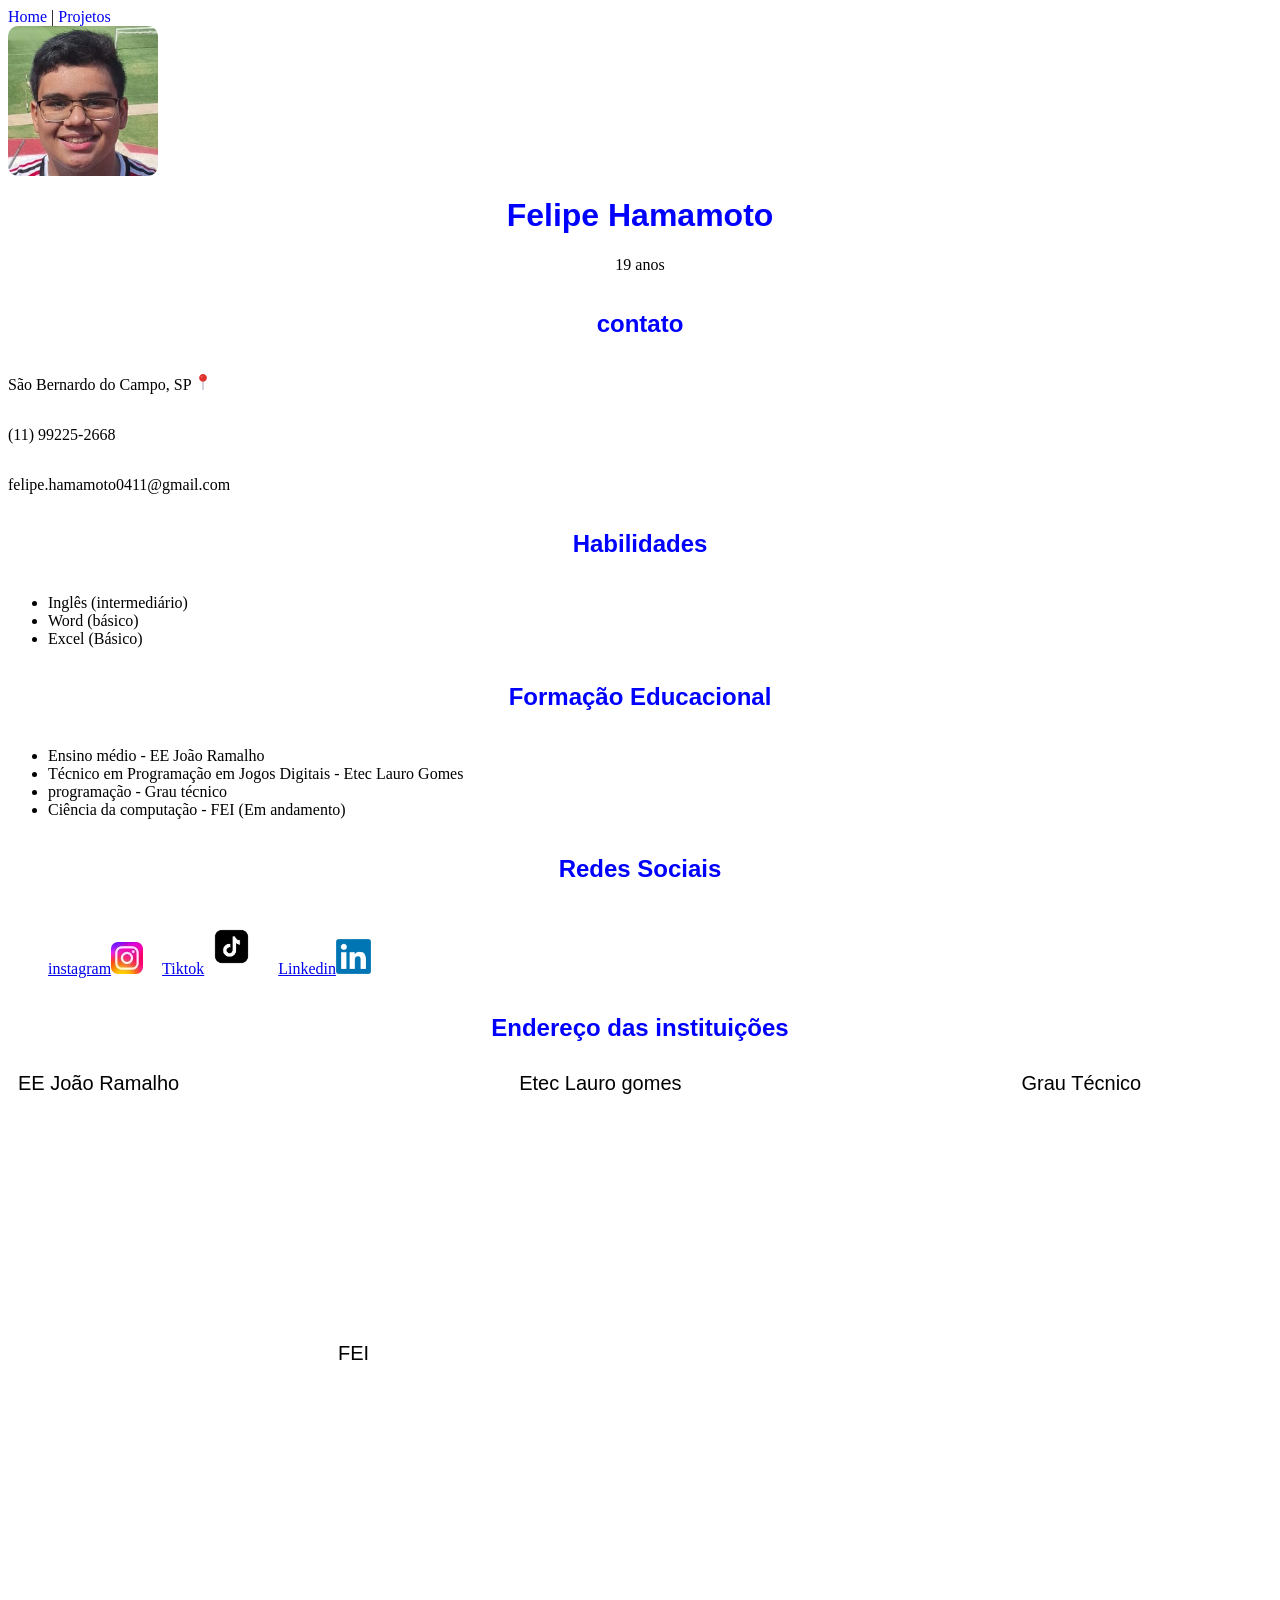
<file: index.html>
<!doctype html>
<html lang="en">
  <head>
    <meta charset="UTF-8" />
    <title>Felipe Hamamoto</title>
    <link rel="stylesheet" href="style.css">
  </head>
  <body>

  <div id="cabecalho">
    <a href="#">Home</a> | <a href="projects.html">Projetos</a>
    <img src="Imagens/Foto para o portfólio.jpg" alt="" />
    <h1>Felipe Hamamoto</h1>
    <p>19 anos</p>
  </div>

    <div id="contato">
      <h2>contato</h2>
      <p>São Bernardo do Campo, SP <img src="Imagens/alfinete.png" alt="" /></p>
      <p>(11) 99225-2668</p>
      <p>felipe.hamamoto0411@gmail.com</p>
    </div>
    
    <div id="habilidades">
      <h2>Habilidades</h2>
      <ul>
        <li>Inglês (intermediário)</li>
        <li>Word (básico)</li>
        <li>Excel (Básico)</li>
      </ul>
    </div>

    <div id="formacao">
      <h2>Formação Educacional</h2>
      <ul>
        <li>Ensino médio - EE João Ramalho</li>
        <li>Técnico em Programação em Jogos Digitais - Etec Lauro Gomes</li>
        <li>programação - Grau técnico</li>
        <li>Ciência da computação - FEI (Em andamento)</li>
      </ul>
    </div>

    <div id="redesSociais"> 
      <h2>Redes Sociais</h2>
      <ul>
        <li>
        <a href="instagram.com/bendizito">instagram</a
        ><img src="Imagens/instagram.png" alt="" />
        </li>
        <li>
        <a href="https://www.tiktok.com/@bendizitooficial">Tiktok</a
        ><img src="Imagens/Tiktok.webp" width="55px" height="55px" alt="" />
        </li>
        <li><a href="https://www.linkedin.com/in/felipe-hamamoto-867076312/">Linkedin</a><img src="Imagens/LinkedIn.png" width="35px" height="35px" alt="">
       </li>
      </ul>
    </div>

    <div id="endereco">
      <h2>Endereço das instituições</h2>
      <p>EE João Ramalho</p>
      <iframe src="https://www.google.com/maps/embed?pb=!1m18!1m12!1m3!1d913.2230119680602!2d-46.548728397537026!3d-23.7155487871372!2m3!1f0!2f0!3f0!3m2!1i1024!2i768!4f13.1!3m3!1m2!1s0x94ce4184517ea847%3A0x52da8329d59723a5!2s%E2%80%8BEscola%20Estadual%20Jo%C3%A3o%20Ramalho!5e0!3m2!1spt-BR!2sbr!4v1787240930325!5m2!1spt-BR!2sbr" width="300" height="250" style="border:0;" allowfullscreen="" loading="lazy" referrerpolicy="strict-origin-when-cross-origin"></iframe>
      <p>Etec Lauro gomes</p>
      <iframe src="https://www.google.com/maps/embed?pb=!1m18!1m12!1m3!1d3254.8379694925084!2d-46.54829878361734!3d-23.69625443894045!2m3!1f0!2f0!3f0!3m2!1i1024!2i768!4f13.1!3m3!1m2!1s0x94ce4230e86e2165%3A0xa945f637af54fea3!2sEscola%20T%C3%A9cnica%20Estadual%20Lauro%20Gomes!5e0!3m2!1spt-BR!2sbr!4v1787241134612!5m2!1spt-BR!2sbr" width="300" height="250" style="border:0;" allowfullscreen="" loading="lazy" referrerpolicy="strict-origin-when-cross-origin"></iframe>
      <p>Grau Técnico</p>
      <iframe src="https://www.google.com/maps/embed?pb=!1m18!1m12!1m3!1d609.5065463986166!2d-46.54957999858031!3d-23.714839501597748!2m3!1f0!2f0!3f0!3m2!1i1024!2i768!4f13.1!3m3!1m2!1s0x94ce410cb4cf5a95%3A0x2962d38e9623eed1!2sGrau%20T%C3%A9cnico%20S%C3%A3o%20Bernardo%20do%20Campo%3A%20Administra%C3%A7%C3%A3o%2C%20Enfermagem%20e%20Radiologia!5e0!3m2!1spt-BR!2sbr!4v1787241261581!5m2!1spt-BR!2sbr" width="300" height="250" style="border:0;" allowfullscreen="" loading="lazy" referrerpolicy="strict-origin-when-cross-origin"></iframe>
      <P>FEI</P>
      <iframe src="https://www.google.com/maps/embed?pb=!1m18!1m12!1m3!1d1291.409455140529!2d-46.579670963467024!3d-23.72391813552445!2m3!1f0!2f0!3f0!3m2!1i1024!2i768!4f13.1!3m3!1m2!1s0x94ce4158ef9c7c05%3A0x776b798985695f52!2sFEI%20Campus%20S%C3%A3o%20Bernardo%20do%20Campo!5e0!3m2!1spt-BR!2sbr!4v1787241315514!5m2!1spt-BR!2sbr" width="300" height="250" style="border:0;" allowfullscreen="" loading="lazy" referrerpolicy="strict-origin-when-cross-origin"></iframe>
         
    </div>
</body>
</html>
</file>
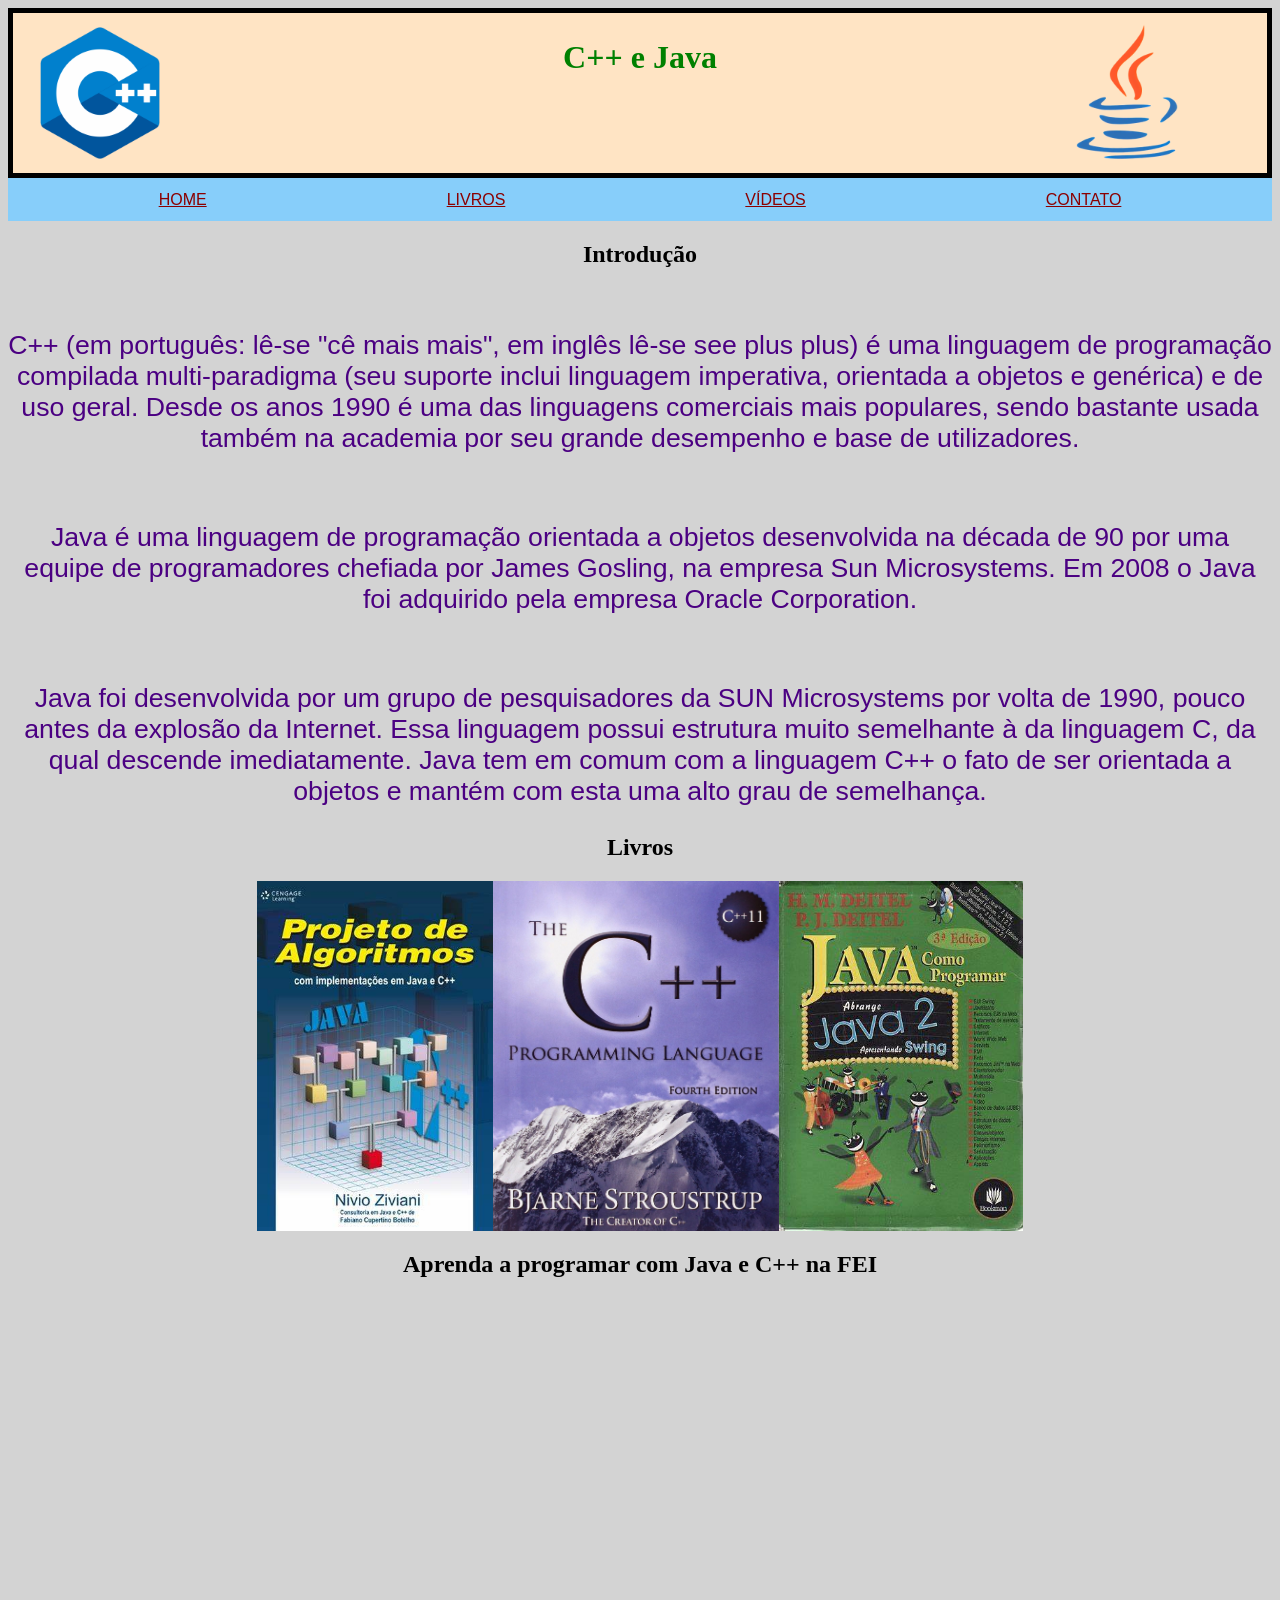
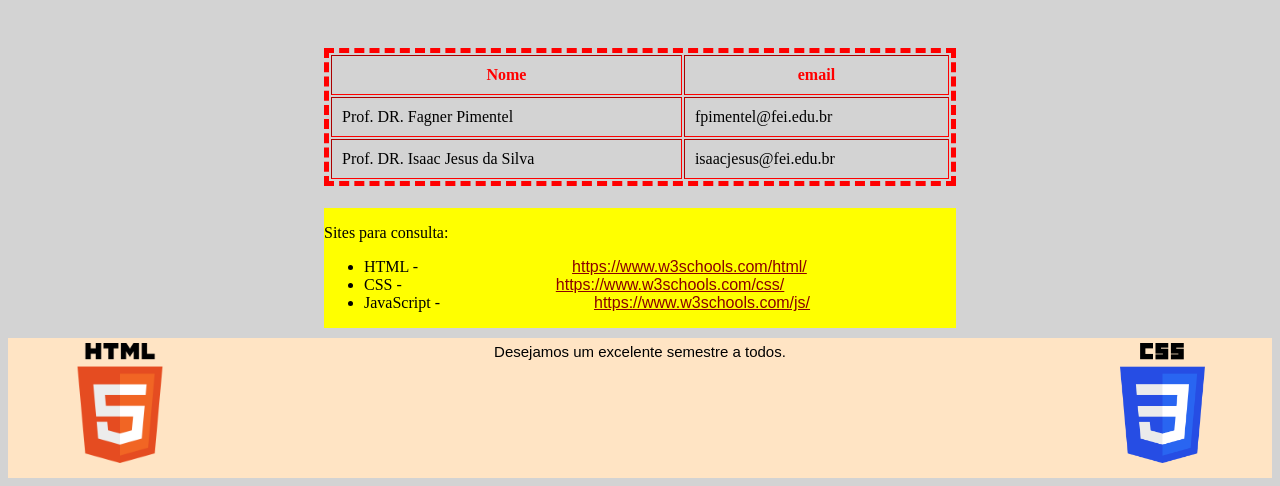
<file: copy.html>
<!doctype html>
<html lang="en">
  <head>
    <meta charset="UTF-8" />
    <meta name="viewport" content="width=device-width, initial-scale=1.0" />
    <title>Document</title>
    <link rel="stylesheet" href="copy.css" />
  </head>
  <body>
    <div id="cabecalho">
      <img id="c" src="Imagens/c++.png" alt="c++" width="150px" />
      <h1>C++ e Java</h1>
      <img id="java" src="Imagens/java.png" alt="java" width="150px" />
    </div>

    <div id="menu">
      <a href="#">HOME</a>
      <a href="#">LIVROS</a>
      <a href="#">VÍDEOS</a>
      <a href="#">CONTATO</a>
    </div>

    <div id="texto">
      <h2>Introdução</h2>
    </div>

    <div class="p">
      <p>
        C++ (em português: lê-se "cê mais mais", em inglês lê-se see plus plus)
        é uma linguagem de programação compilada multi-paradigma (seu suporte
        inclui linguagem imperativa, orientada a objetos e genérica) e de uso
        geral. Desde os anos 1990 é uma das linguagens comerciais mais
        populares, sendo bastante usada também na academia por seu grande
        desempenho e base de utilizadores.
      </p>
    </div>

    <div class="p">
      <p>
        Java é uma linguagem de programação orientada a objetos desenvolvida na
        década de 90 por uma equipe de programadores chefiada por James Gosling,
        na empresa Sun Microsystems. Em 2008 o Java foi adquirido pela empresa
        Oracle Corporation.
      </p>
    </div>

    <div class="p">
      <p>
        Java foi desenvolvida por um grupo de pesquisadores da SUN Microsystems
        por volta de 1990, pouco antes da explosão da Internet. Essa linguagem
        possui estrutura muito semelhante à da linguagem C, da qual descende
        imediatamente. Java tem em comum com a linguagem C++ o fato de ser
        orientada a objetos e mantém com esta uma alto grau de semelhança.
      </p>
    </div>

    <div id="livrosTexto">
      <h2>Livros</h2>
    </div>

    <div id="livrosImg">
      <img src="Imagens/book1.jpg" alt="" />
      <img src="Imagens/book2.jpg" alt="" />
      <img src="Imagens/book3.jpg" alt="" />
    </div>

    <div id="feiTexto">
      <h2>Aprenda a programar com Java e C++ na FEI</h2>
    </div>

    <div id="feiVideoMapa">
      <iframe
        width="350"
        height="350"
        src="https://www.youtube.com/embed/4MHAOPxcnsQ"
        title="YouTube video player"
        frameborder="0"
        allowfullscreen
      >
      </iframe>

      <iframe
        src="https://www.google.com/maps/embed?pb=!1m18!1m12!1m3!1d1826.3242766096942!2d-46.58064880013906!3d-23.724241311892673!2m3!1f0!2f0!3f0!3m2!1i1024!2i768!4f13.1!3m3!1m2!1s0x94ce4158ef9c7c05%3A0x776b798985695f52!2sFEI%20Campus%20S%C3%A3o%20Bernardo%20do%20Campo!5e0!3m2!1spt-BR!2sbr!4v1788662191559!5m2!1spt-BR!2sbr"
        width="350"
        height="350"
        style="border: 0"
        allowfullscreen=""
        loading="lazy"
        referrerpolicy="strict-origin-when-cross-origin"
      ></iframe>
    </div>

    <div class="conteudo">
      <div>
        <table id="contatos" border="1">
          <tr>
            <th colspan="1">Nome</th>
            <th colspan="1">email</th>
          </tr>

          <tr>
            <td>Prof. DR. Fagner Pimentel</td>
            <td>fpimentel@fei.edu.br</td>
          </tr>

          <tr>
            <td>Prof. DR. Isaac Jesus da Silva</td>
            <td>isaacjesus@fei.edu.br</td>
          </tr>
        </table>
      </div>

      <div id="sites">
        <p>Sites para consulta:</p>

        <ul>
          <li>
            HTML -
            <a href="https://www.w3schools.com/html/"
              >https://www.w3schools.com/html/</a
            >
          </li>
          <li>
            CSS -
            <a href="https://www.w3schools.com/css/"
              >https://www.w3schools.com/css/</a
            >
          </li>
          <li>
            JavaScript -
            <a href="https://www.w3schools.com/js/"
              >https://www.w3schools.com/js/</a
            >
          </li>
        </ul>
      </div>
    </div>

    <div id="rodape">
      <img src="Imagens/html.png" alt="" width="120px" />
      <p>Desejamos um excelente semestre a todos.</p>
      <img id="css" src="Imagens/css.png" alt="" width="85px" />
    </div>
  </body>
</html>
</file>
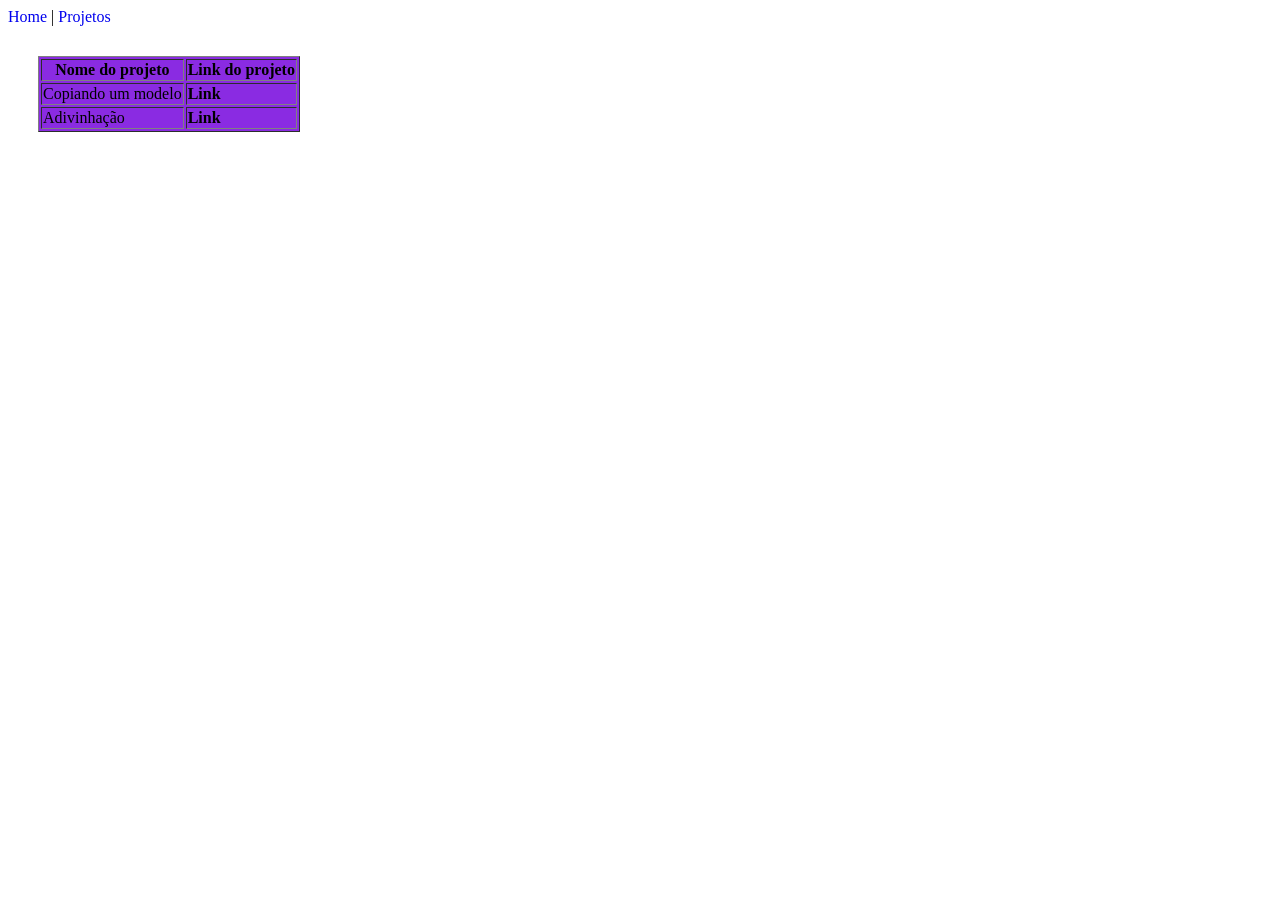
<file: projects.html>
<!doctype html>
<html lang="en">
  <head>
    <meta charset="UTF-8" />
    <meta name="viewport" content="width=device-width, initial-scale=1.0" />
    <title>Projetos</title>
    <link rel="stylesheet" href="projects.css" />
  </head>
  <body>
    <div id="cabecalho">
      <a href="index.html">Home </a> | <a href="#"> Projetos</a>
    </div>

    <table border="1">
      <tr>
        <th colspan="1">Nome do projeto</th>
        <th colspan="1">Link do projeto</th>
      </tr>
      <tr>
        <td>Copiando um modelo</td>
        <td><a href="copy.html">Link</a></td>
      </tr>
      <tr>
        <td>Adivinhação</td>
        <td><a href="Adivinhação/guess.html">Link</a></td>
      </tr>
    </table>
  </body>
</html>
</file>
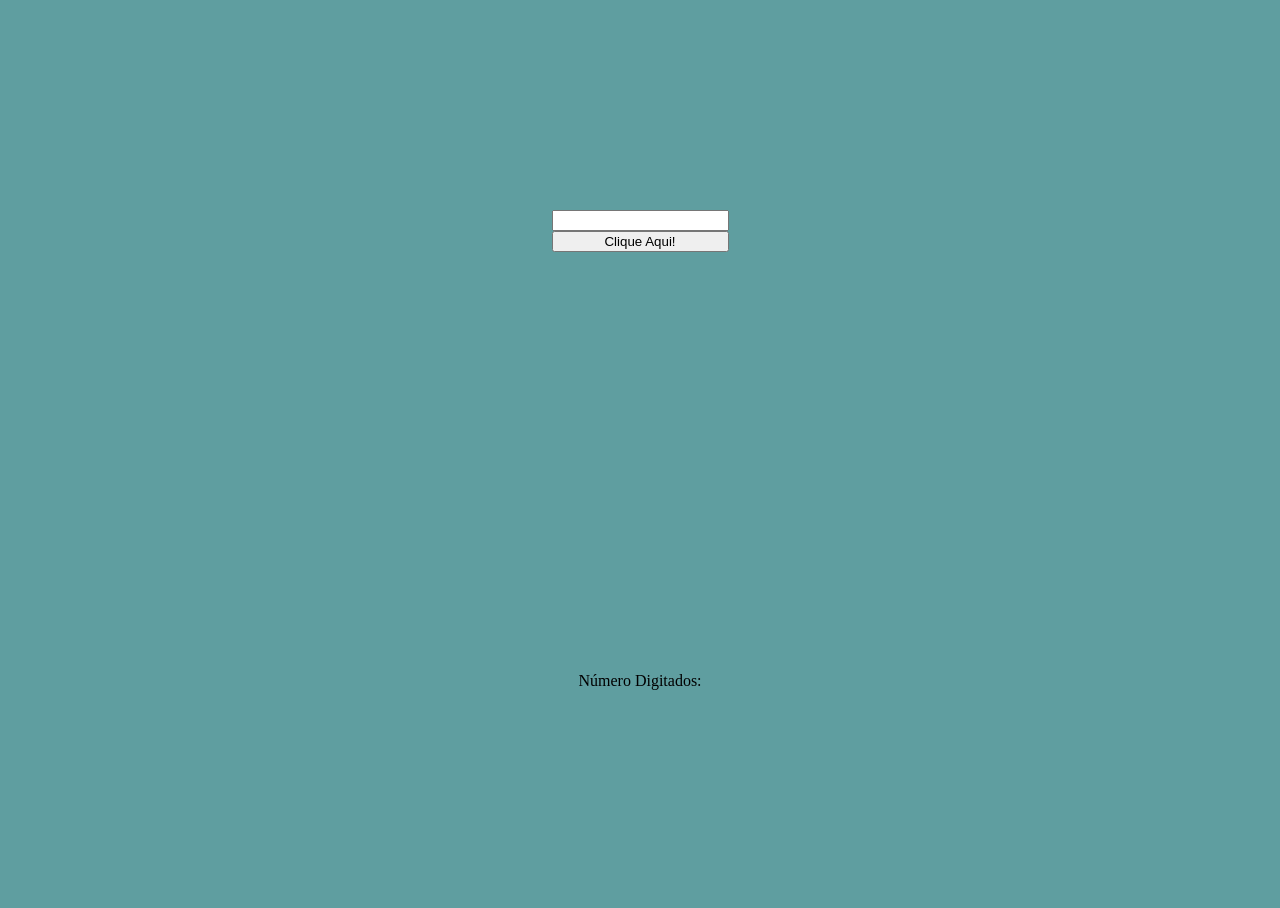
<file: Adivinhação/guess.html>
<!DOCTYPE html>
<html lang="en">
<head>
    <meta charset="UTF-8">
    <meta name="viewport" content="width=device-width, initial-scale=1.0">
    <title>Document</title>
    <link rel="stylesheet" href="guess.css">
</head>
<body>
    <div>
        <input type="number" id="num">
        <input type="button" value="Clique Aqui!" id="btn" onclick="adivinhar();">
    </div>
    
    <span id="revResp"></span>

    <div>
        <p>Número Digitados:</p>
        <span id="numDigit"></span>
    </div>
    

    <script src="guess.js"></script>
</body>
</html>
</file>
<file: style.css>
#cabecalho img {
  width: 150px;
  height: 150px;
  display: flex;
  justify-self: center;
  border-radius: 10px;
}

#cabecalho h1 {
  color: blue;
  text-align: center;
  font-family:
    "Lucida Sans", "Lucida Sans Regular", "Lucida Grande",
    "Lucida Sans Unicode", Geneva, Verdana, sans-serif;
}

#cabecalho p {
  text-align: center;
  size: 20px;
}

#cabecalho a {
  size: 20px;
  text-decoration: none;
}

#contato {
  display: flex;
  flex-direction: column;
  justify-self: center;
  size: 20px;
}

#contato h2 {
  text-align: center;
  font-family:
    "Lucida Sans", "Lucida Sans Regular", "Lucida Grande",
    "Lucida Sans Unicode", Geneva, Verdana, sans-serif;
  color: blue;
}

#habilidades {
  display: flex;
  flex-direction: column;
  justify-self: center;
  size: 20px;
}

#habilidades h2 {
  text-align: center;
  font-family:
    "Lucida Sans", "Lucida Sans Regular", "Lucida Grande",
    "Lucida Sans Unicode", Geneva, Verdana, sans-serif;
  color: blue;
}

#formacao {
  display: flex;
  flex-direction: column;
  justify-self: center;
  size: 20px;
}

#formacao h2 {
  text-align: center;
  font-family:
    "Lucida Sans", "Lucida Sans Regular", "Lucida Grande",
    "Lucida Sans Unicode", Geneva, Verdana, sans-serif;
  color: blue;
}

#redesSociais {
  display: flex;
  flex-direction: column;
  justify-self: center;
  size: 20px;
}
#redesSociais h2 {
  text-align: center;
  font-family:
    "Lucida Sans", "Lucida Sans Regular", "Lucida Grande",
    "Lucida Sans Unicode", Geneva, Verdana, sans-serif;
  color: blue;
}

#redesSociais ul li {
  display: inline-block;
  margin-right: 15px;
}

#endereco h2 {
  text-align: center;
  font-family:
    "Lucida Sans", "Lucida Sans Regular", "Lucida Grande",
    "Lucida Sans Unicode", Geneva, Verdana, sans-serif;
  color: blue;
}

#endereco p {
  display: flex;
  float: inline-start;
  margin: 10px;
  margin-top: 10px;
  font-family:
    "Lucida Sans", "Lucida Sans Regular", "Lucida Grande",
    "Lucida Sans Unicode", Geneva, Verdana, sans-serif;
  font-size: 20px;
}

#endereco iframe {
  float: inline-start;
  margin: 10px;
}
</file>
<file: copy.css>
body {
  background-color: lightgray;
}

h2 {
  text-align: center;
}

#cabecalho {
  padding: 5px;
  border: 5px solid black;
  background-color: bisque;
  display: grid;
  grid-template-columns: 200px 400px 200px;
  gap: 200px;
  text-align: center;
  justify-content: space-around;
}

#cabecalho h1 {
  color: green;
}

#menu {
  display: flex;
  justify-content: center;
  background-color: lightskyblue;
  padding: 1%;
}

#menu a {
  display: inline-block;
  padding-left: 120px;
  padding-right: 120px;
  text-align: center;
  color: darkred;
  font-family: "Franklin Gothic Medium", "Arial Narrow", Arial, sans-serif;
}

#menu a:hover {
  color: black;
}

#texto h2 {
  text-align: center;
}

.p {
  font-family: sans-serif;
  color: indigo;
  font-size: 20pt;
  text-align: center;
  padding-top: 15px;
}
#livrosTexto {
  text-align: center;
}
#livrosImg {
  height: 350px;
  display: flex;
  justify-content: center;
  padding: 0px 10px 0px 10px;
}

#feiTexto {
  text-align: center;
}

#feiVideoMapa {
  display: flex;
  justify-content: center;
}

#feiVideoMapa iframe {
  display: inline;
  padding: 0px 10px 0px 10px;
}

.conteudo {
  display: flex;
  flex-direction: column;
}

#contatos {
  margin: 0 auto;
  width: 50%;
  border: 5px dashed red;
  order: 1;
  margin-bottom: 1%;
}

#contatos th {
  color: red;
  padding: 10px;
}

#contatos td {
  padding: 10px;
}
#sites {
  background-color: yellow;
  margin: 10px auto;
  width: 50%;
  clear: both;
  display: block;
  order: 2;
}

#sites a {
  color: darkred;
  font-family: "Franklin Gothic Medium", "Arial Narrow", Arial, sans-serif;
  padding-left: 150px;
}

#rodape {
  background-color: bisque;
  padding: 5px 0px 5px 0px;
  display: grid;
  grid-template-columns: 100px 350px 100px;
  gap: 200px;
  text-align: center;
  justify-content: space-around;
  text-align: center;
  height: 130px;
}
#rodape p {
  margin: 0 auto;
  font-size: 15px;
  font-family: "Comic Sans MS", "Comic Sans", cursive, sans-serif;
}

#css {
  float: right;
}
</file>
<file: projects.css>
#cabecalho a {
  text-decoration: none;
}

table a {
  font-weight: bold;
  text-decoration: none;
  color: black;
}
table {
  background-color: blueviolet;
  color: black;
  margin: 30px;
}

table a:hover {
  color: azure;
}
</file>
<file: Adivinhação/guess.css>
html{
    height: 100%;
}

body{
    height: 100%;
    display: flex;
    flex-direction: column;
    justify-content: space-evenly;
    align-items: center;

    background-color: cadetblue;
}

body div{
    display: flex;
    flex-direction: column;
}
</file>
